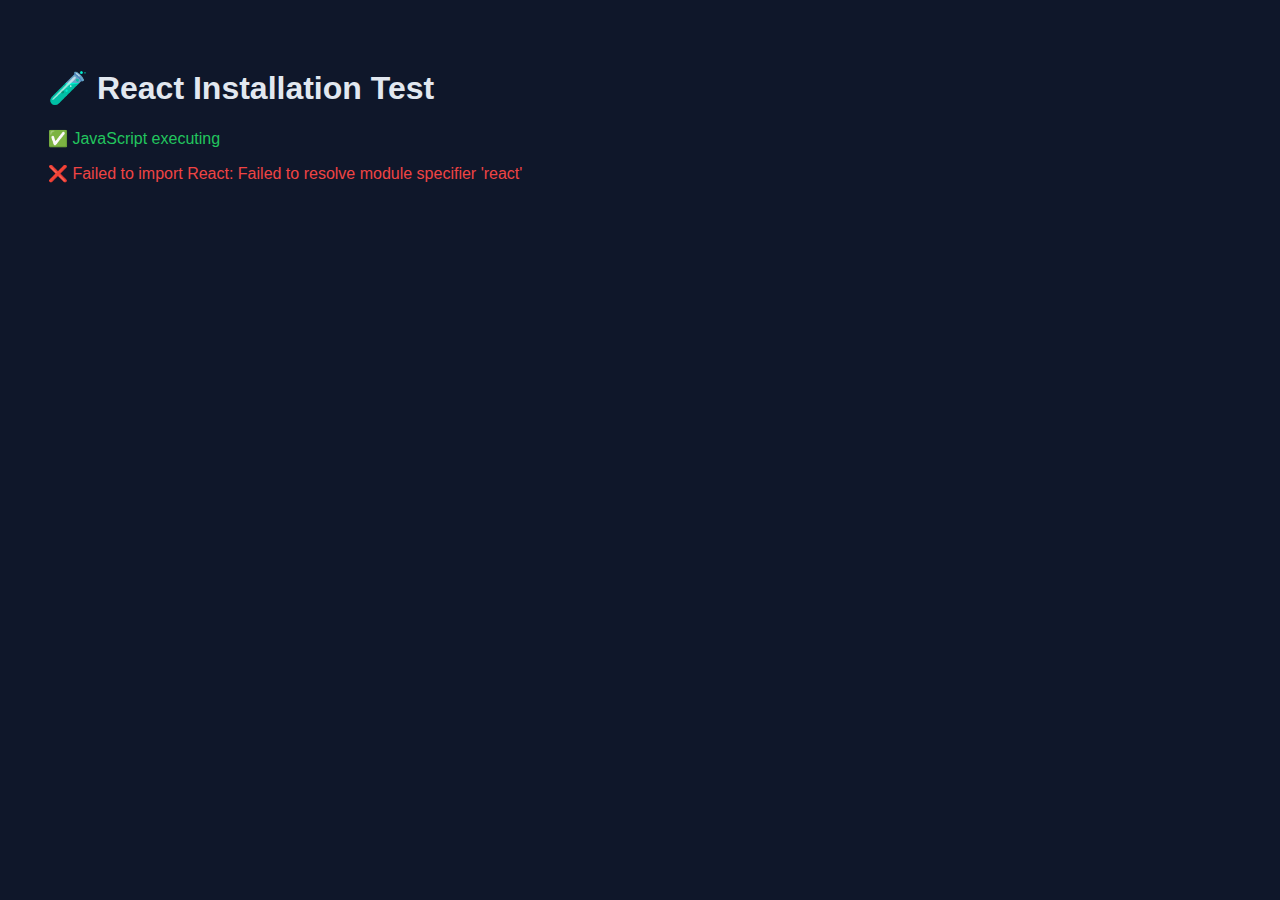
<file: frontend/test.html>
<!DOCTYPE html>
<html lang="en">
<head>
    <meta charset="UTF-8">
    <meta name="viewport" content="width=device-width, initial-scale=1.0">
    <title>React Test</title>
    <style>
        body {
            background: #0f172a;
            color: #e2e8f0;
            font-family: sans-serif;
            padding: 40px;
        }
        .success { color: #22c55e; }
        .error { color: #ef4444; }
    </style>
</head>
<body>
    <h1>🧪 React Installation Test</h1>
    <div id="test-output"></div>

    <script type="module">
        const output = document.getElementById('test-output');

        function log(message, isError = false) {
            const p = document.createElement('p');
            p.className = isError ? 'error' : 'success';
            p.textContent = message;
            output.appendChild(p);
            console.log(message);
        }

        try {
            log('✅ JavaScript executing');

            // Test React import
            import('react').then(React => {
                log(`✅ React imported: version ${React.version}`);

                // Test ReactDOM import
                import('react-dom/client').then(ReactDOM => {
                    log('✅ ReactDOM imported');

                    // Try to create a simple component
                    const testDiv = document.createElement('div');
                    testDiv.id = 'react-test';
                    document.body.appendChild(testDiv);

                    try {
                        const root = ReactDOM.createRoot(testDiv);
                        log('✅ React root created');

                        root.render(React.createElement('h2', { style: { color: '#22c55e' } }, '✅ React is rendering!'));
                        log('✅ React render called successfully');

                        setTimeout(() => {
                            if (testDiv.innerHTML.includes('React is rendering')) {
                                log('✅ ALL TESTS PASSED - React is working!');
                                log('🔍 The issue is likely in one of your components, not React itself');
                            }
                        }, 100);

                    } catch (err) {
                        log(`❌ Error creating React root: ${err.message}`, true);
                        log(`Stack: ${err.stack}`, true);
                    }

                }).catch(err => {
                    log(`❌ Failed to import ReactDOM: ${err.message}`, true);
                });

            }).catch(err => {
                log(`❌ Failed to import React: ${err.message}`, true);
            });

        } catch (err) {
            log(`❌ JavaScript error: ${err.message}`, true);
            log(`Stack: ${err.stack}`, true);
        }
    </script>
</body>
</html>
</file>
